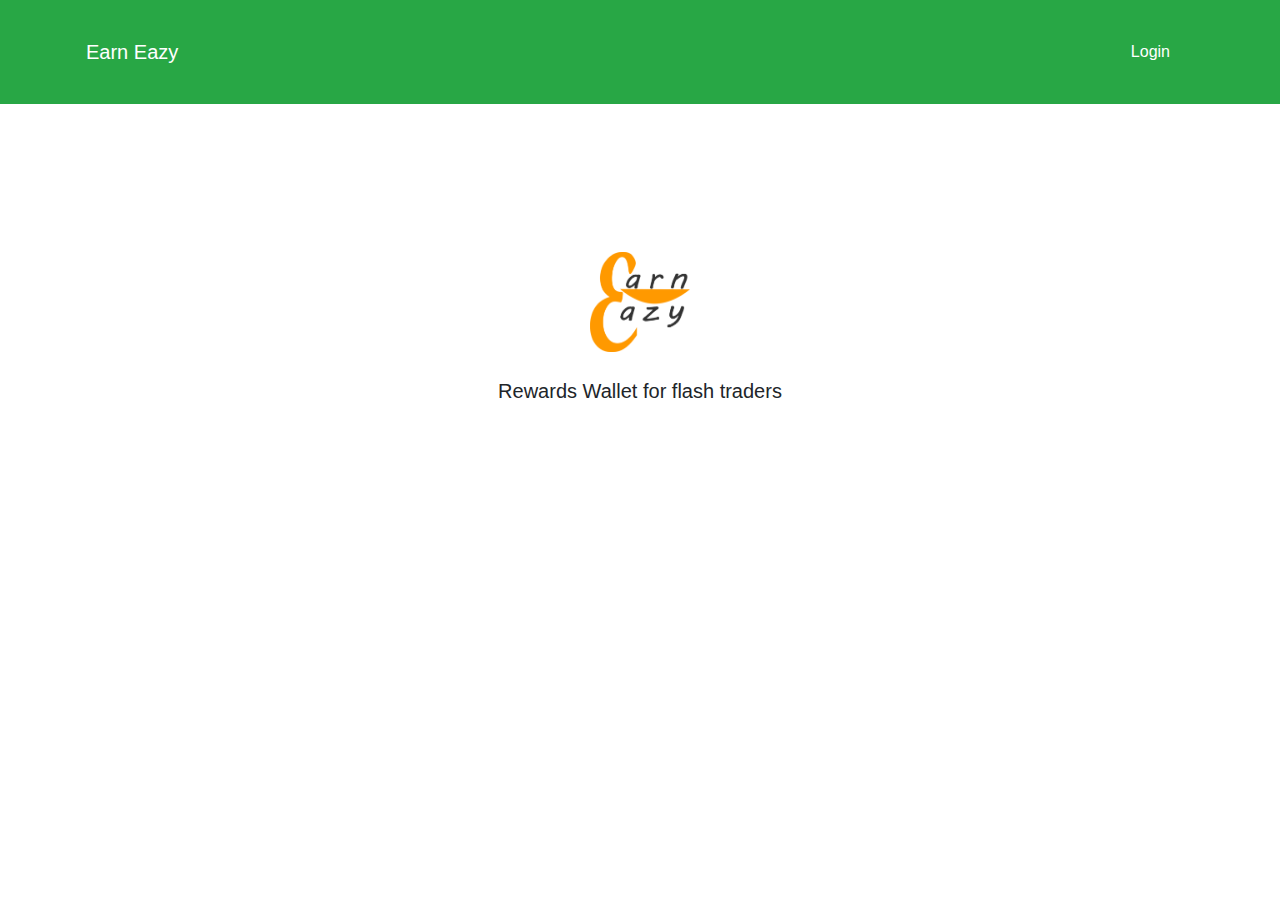
<file: index.html>
<!DOCTYPE html>
<html lang="en">

<head>

    <meta charset="utf-8">
    <meta name="viewport" content="width=device-width, initial-scale=1, shrink-to-fit=no">
    <meta name="description" content="">
    <meta name="author" content="">

    <title>Earn Eazy</title>

    <!-- Bootstrap core CSS -->
    <link rel="stylesheet" href="app.css">
    <link href="vendor/bootstrap/css/bootstrap.min.css" rel="stylesheet">

    <!-- Custom styles for this template -->

    <style>
        body {
            font-family: Arial, Helvetica, sans-serif;
        }

        @media (min-width: 992px) {
            body {
                padding-top: 56px;
            }
        }

        /* Full-width input fields */

        input[type=text],
        input[type=password] {
            width: 100%;
            padding: 12px 20px;
            margin: 8px 0;
            display: inline-block;
            border: 1px solid #ccc;
            box-sizing: border-box;
        }

        /* Set a style for all buttons */

        button {
            background-color: #4CAF50;
            color: white;
            padding: 14px 20px;
            margin: 8px 0;
            border: none;
            cursor: pointer;
            width: 100%;
        }

        button:hover {
            opacity: 0.8;
        }

        /* Extra styles for the cancel button */

        .cancelbtn {
            width: auto;
            padding: 10px 18px;
            background-color: #f44336;
        }

        /* Center the image and position the close button */

        .imgcontainer {
            text-align: center;
            margin: 24px 0 12px 0;
            position: relative;
        }

        img.avatar {
            width: 40%;
            border-radius: 50%;
        }

        .container {
            padding: 16px;
        }

        span.psw {
            float: right;
            padding-top: 16px;
        }

        /* The Modal (background) */

        .modal {
            display: none;
            /* Hidden by default */
            position: fixed;
            /* Stay in place */
            z-index: 1;
            /* Sit on top */
            left: 0;
            top: 0;
            width: 100%;
            /* Full width */
            height: 100%;
            /* Full height */
            overflow: auto;
            /* Enable scroll if needed */
            background-color: rgb(0, 0, 0);
            /* Fallback color */
            background-color: rgba(0, 0, 0, 0.4);
            /* Black w/ opacity */
            padding-top: 60px;
        }

        /* Modal Content/Box */

        .modal-content {
            background-color: #fefefe;
            margin: 5% auto 15% auto;
            /* 5% from the top, 15% from the bottom and centered */
            border: 1px solid #888;
            width: 80%;
            /* Could be more or less, depending on screen size */
        }

        /* The Close Button (x) */

        .close {
            position: absolute;
            right: 25px;
            top: 0;
            color: #000;
            font-size: 35px;
            font-weight: bold;
        }

        .close:hover,
        .close:focus {
            color: red;
            cursor: pointer;
        }

        /* Add Zoom Animation */

        .animate {
            -webkit-animation: animatezoom 0.6s;
            animation: animatezoom 0.6s
        }

        @-webkit-keyframes animatezoom {
            from {
                -webkit-transform: scale(0)
            }
            to {
                -webkit-transform: scale(1)
            }
        }

        @keyframes animatezoom {
            from {
                transform: scale(0)
            }
            to {
                transform: scale(1)
            }
        }

        /* Change styles for span and cancel button on extra small screens */

        @media screen and (max-width: 300px) {
            span.psw {
                display: block;
                float: none;
            }
            .cancelbtn {
                width: 100%;
            }
        }
    </style>

</head>

<body>

    <!-- Navigation -->
    <nav class="navbar navbar-expand-lg navbar-dark bg-success fixed-top">
        <div class="container">
            <a class="navbar-brand" href="#">Earn Eazy</a>
            <div class="navbar" id="navbarResponsive">
                <ul class="navbar-nav ml-auto">
                    <li class="nav-item active">
                        <a class="nav-link" onclick="document.getElementById('id01').style.display='block'">Login
                            <span class="sr-only">(current)</span>
                        </a>
                    </li>
                </ul>
            </div>
        </div>
    </nav>

    <!-- Page Content -->
    <div class="container">
        <div class="row">
            <div class="col-lg-12 text-center">
                <img id="logoImg" src="earneazy-Recovered.png" alt="">
                <br>
                <br>
                <p class="lead">Rewards Wallet for flash traders</p>
                <!-- <ul class="list-unstyled">
            <li>Bootstrap 4.1.1</li>
            <li>jQuery 3.3.1</li>
          </ul> -->
            </div>
        </div>
    </div>
    <div id="id01" class="modal">
        <br>
        <form class="modal-content animate" action="/account-page.html">

            <div class="container">
                <div class="form-group">
                    <label for="email">Email</label>
                    <input class="form-control item username" type="text" id="email">
                </div>
                <div class="form-group">
                    <label for="company">Company</label>
                    <input class="form-control company" type="text" id="Company">
                </div>
                <div class="form-group">
                    <label for="password">Password</label>
                    <input class="form-control password" type="password" id="password">
                </div>
                <div class="form-group">
                    <div class="form-check">
                        <input class="form-check-input" type="checkbox" id="checkbox">
                        <label class="form-check-label" for="checkbox">Remember me</label>
                    </div>
                </div>
                <button class="btn btn-success btn-block loginBtn" type="button">Log In</button>
            </div>
        </form>
    </div>

    <script>
        // Get the modal
        var modal = document.getElementById('id01');

        // When the user clicks anywhere outside of the modal, close it
        window.onclick = function (event) {
            if (event.target == modal) {
                modal.style.display = "none";
            }
        }
    </script>

    <!-- Bootstrap core JavaScript -->
    <script src="vendor/jquery/jquery.min.js"></script>
    <script src="vendor/bootstrap/js/bootstrap.bundle.min.js"></script>
    <script src="https://cdnjs.cloudflare.com/ajax/libs/jquery/3.2.1/jquery.min.js"></script>
    <script src="https://cdnjs.cloudflare.com/ajax/libs/twitter-bootstrap/4.1.0/js/bootstrap.bundle.min.js"></script>
    <script src="vendor/jquery/theme.js"></script>
    <script src='login.js'></script>
</body>

</html>
</file>
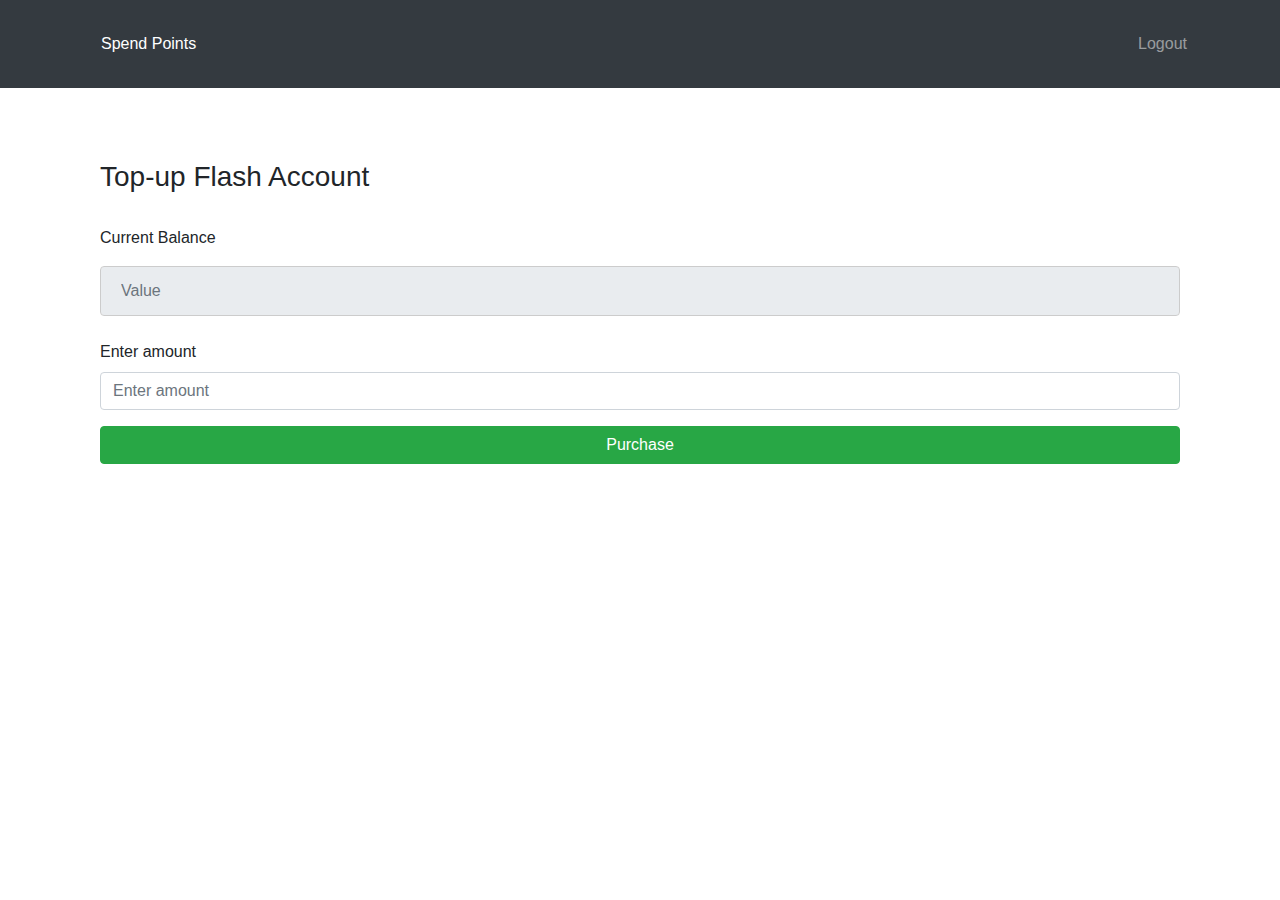
<file: account-page.html>
<!DOCTYPE html>
<html>

<head>
    <meta charset="utf-8">
    <meta name="viewport" content="width=device-width, initial-scale=1.0">
    <title>Payment - EarnZY</title>
    <link rel="stylesheet" href="app.css">
    <link rel="stylesheet" href="vendor/bootstrap/css/bootstrap.min.css">
    <link rel="stylesheet" href="https://fonts.googleapis.com/css?family=Montserrat:400,400i,700,700i,600,600i">

</head>

<body>
    <nav class="navbar navbar-light navbar-expand-lg fixed-top navbar-dark bg-dark clean-navbar">
        <div class="container">
            <!-- <li class="nav-item" role="presentation"> -->
            <a class="nav-link active" style="color: white" onclick="document.getElementById('pointsAvail').style.display='block'">Spend Points</a>
            <!-- </li> -->
            <div class="" id="navcol-1">
                <ul class="nav navbar-nav ml-auto">

                    <li class="nav-item" role="presentation">
                        <a class="nav-link" href="index.html">Logout</a>
                    </li>
                </ul>
            </div>
        </div>
    </nav>

    <main class="page payment-page">
        <section class="clean-block payment-form dark">
            <br>
            <br>
            <br>
            <div class="container">
                <form>
                    <div class="container">
                        <div class="form-group">
                            <h3>Top-up Flash Account</h3>
                            <br>
                            <label for="balance">Current Balance</label>
                            <input class="form-control item username" type="text" readonly placeholder="Value" id="currentBalance">
                        </div>
                        <div class="form-group">
                            <label for="Amount">Enter amount</label>
                            <input class="form-control Amount" id="amount" placeholder="Enter amount" type="number" value="">
                        </div>
                        <div class="form-group">
                            <button class="btn btn-success btn-block submitBtn" id="proceed" type="button">Purchase</button>
                        </div>

                    </div>
                </form>
                <div id="pointsAvail" class="modal">
                    <form class="modal-content animate">

                        <div class="container">
                            <div class="form-group">
                                <h3>Spend Rehive Points</h3>
                                <br>
                                <label for="balance">Points avalaible</label>
                                <input class="form-control item username" type="text" readonly id="pointsAvailable">
                            </div>
                            <div class="form-group">
                                <label for="Amount">Enter amount</label>
                                <input class="form-control Amount" id="numPoints" placeholder="Enter amount" type="number" value="">ZAR
                            </div>
                            <div class="form-group">
                                <button class="btn btn-success btn-block submitBtn" id="usePoints" type="button">Purchase</button>
                            </div>
                    </form>
                    </div>




        </section>
    </main>
    <script src="vendor/jquery/jquery.min.js"></script>
    <script src="vendor/bootstrap/js/bootstrap.bundle.min.js"></script>
    <script src="https://cdnjs.cloudflare.com/ajax/libs/jquery/3.2.1/jquery.min.js"></script>
    <script src="https://cdnjs.cloudflare.com/ajax/libs/twitter-bootstrap/4.1.0/js/bootstrap.bundle.min.js"></script>
    <script src="vendor/jquery/theme.js"></script>
    <script>

        // var list = document.querySelector('#list');
        let balance = document.getElementById('currentBalance')
        let avalaiblePt = document.getElementById('pointsAvailable')
        let numPoints = document.getElementById('numPoints')


        var amounts = document.querySelector('#amount');
        var spendPoints = document.querySelector('#usePoints')
        var proceed = document.querySelector('#proceed');
        var aut = 'token ' + localStorage.getItem('token');
        var email = localStorage.getItem('email')
        console.log(aut);
        console.log(email);

        function selectedvalue() {
            var amountValue = (amounts.value) * 0.01;
            var currencyValue = "ZAR";
            var queryObj = {
                amount: amountValue.toFixed(0),
                currency: currencyValue
            }
            console.log(JSON.stringify(queryObj))
            $.ajax({
                url: 'https://api.rehive.com/3/transactions/credit/',
                type: 'POST', // <<- the method that we using
                data: JSON.stringify(queryObj), // <<- JSON of our request obj
                headers: {
                    "Content-Type": 'application/json',
                    "Authorization": aut
                },
                fail: function (xhr, textStatus, errorThrown) {

                    console.log(errorThrown, textStatus, xhr); //  <<- log any http errors to the console
                    return false;
                }
            }).done(function (results) {

                console.log(results);

            });
        };

        function sendToflash() {
            var amountValue = amounts.value;
            // var accontValue = account.value;
            // var listValue = list.value;
            var flashObj = {
                amount: amountValue,
                email: email
            }
            console.log(JSON.stringify(flashObj))
            $.ajax({
                url: 'https://flashbackend.herokuapp.com/account',
                type: 'POST', // <<- the method that we using
                data: JSON.stringify(flashObj), // <<- JSON of our request obj
                headers: {
                    "Content-Type": 'application/json',
                    "Authorization": aut
                },
                fail: function (xhr, textStatus, errorThrown) {

                    console.log(errorThrown, textStatus, xhr); //  <<- log any http errors to the console
                    return false;
                }
            }).done(function (results) {

                console.log(results);

            });
        };

        proceed.addEventListener('click', function () {
            selectedvalue();
            sendToflash();
            traderBalance();
            pointsLeft();
        })

        //Deduct points
        spendPoints.addEventListener('click', () => {
            var debitUser = {

                amount: numPoints.value,
                currency: "ZAR",

            }
            $.ajax({
                url: 'https://api.rehive.com/3/transactions/debit/', // "http://localhost:3001/login", // <<- ScanZone API token service
                type: 'POST', // <<- the method that we using
                data: JSON.stringify(debitUser),
                headers: {
                    'Content-Type': 'application/json',
                    'Authorization': 'token ' + localStorage.getItem('token')
                },

                fail: function (xhr, textStatus, errorThrown) {

                    console.log(errorThrown, textStatus, xhr); //  <<- log any http errors to the console
                    return false;
                }
            }).done(function (results, textStatus, xhr, auth) {
                console.log(results);
                //  self.messageBox("Purchased successfully")

                if (results.status == "success") {

                }
            });
            pointsLeft();
        })

        //Get Avalable points
        var pointsLeft = () => {
            $.ajax({
                url: 'https://api.rehive.com/3/accounts/', // "http://localhost:3001/login", // <<- ScanZone API token service
                type: 'GET', // <<- the method that we using
                headers: {
                    'Content-Type': 'application/json',
                    'Authorization': 'token ' + localStorage.getItem('token'),
                    'refernce': 'ZAR'
                },

                fail: function (xhr, textStatus, errorThrown) {

                    console.log(errorThrown, textStatus, xhr); //  <<- log any http errors to the console
                    return false;
                }
            }).done(function (results, textStatus, xhr, auth) {
                console.log(results.data.results[0].currencies[0].available_balance)

                if (results.status == "success") {
                    //set token in local storage
                    avalaiblePt.value = results.data.results[0].currencies[0].available_balance;
                    // localStorage.setItem('Curr', results.data.user.currency.code);


                    // localStorage.setItem('username', results.username);

                }
            });
        }
        pointsLeft();

        //Getting trader balance
        let obj = {
            email: email
        }
        var traderBalance = () => {
            $.ajax({
                url: 'https://flashbackend.herokuapp.com/account',
                type: 'POST', // <<- the method that we using
                data: JSON.stringify(obj), // <<- JSON of our request obj
                headers: {
                    "Content-Type": 'application/json',
                    "Authorization": aut
                },
                fail: function (xhr, textStatus, errorThrown) {

                    console.log(errorThrown, textStatus, xhr); //  <<- log any http errors to the console
                    return false;
                }
            }).done(function (results) {

                balance.value = results.amount

            });
        }
        traderBalance();
        pointsLeft();
        // Get the modal
        var modal = document.getElementById('pointsAvail');

        // When the user clicks anywhere outside of the modal, close it
        window.onclick = function (event) {
            if (event.target == modal) {
                modal.style.display = "none";
            }
        }
    </script>

</body>

</html>
</file>
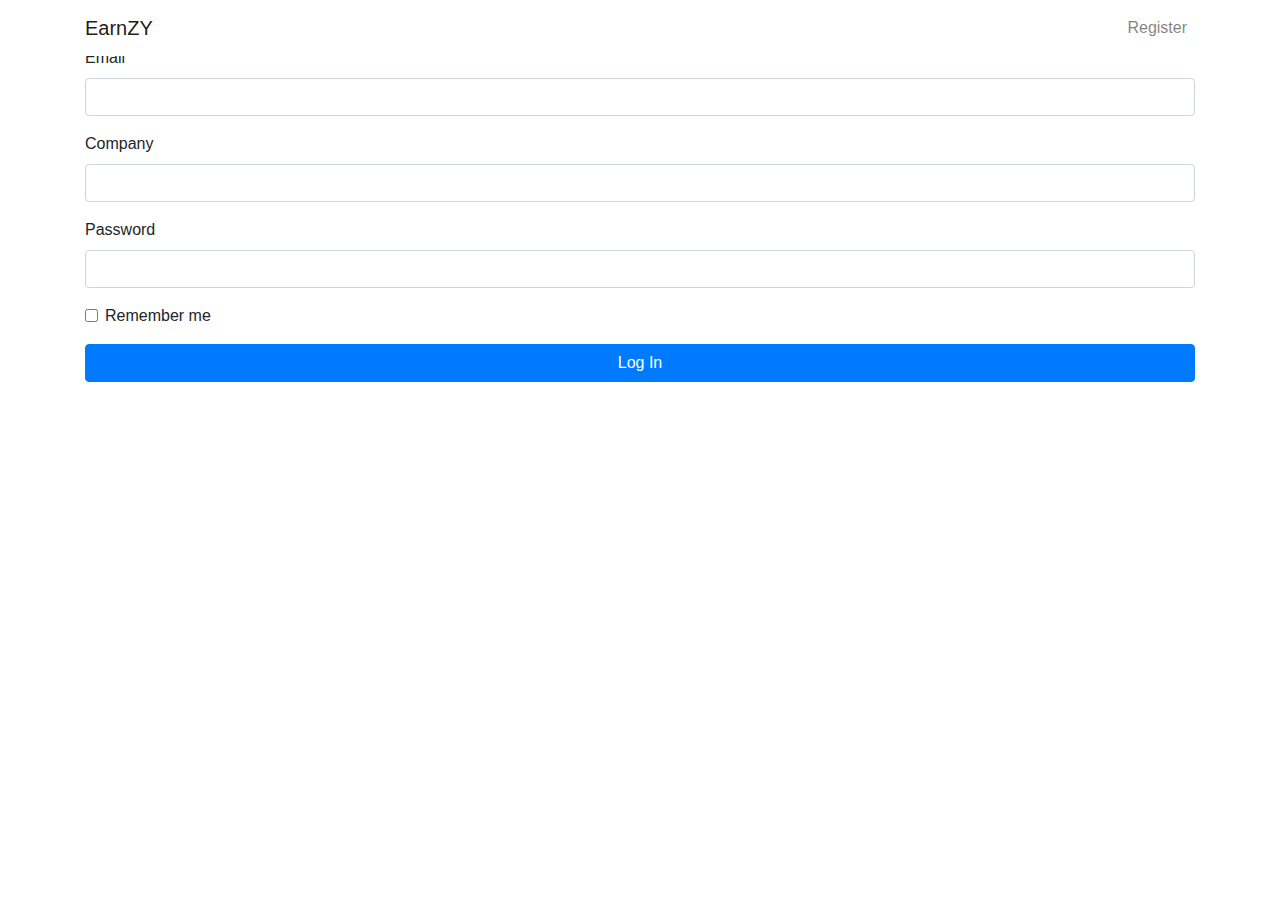
<file: login.html>
<!DOCTYPE html>
<html>

<head>
    <meta charset="utf-8">
    <meta name="viewport" content="width=device-width, initial-scale=1.0">
    <title>Login - EarnZY</title>
    <link rel="stylesheet" href="vendor/bootstrap/css/bootstrap.min.css">
    <link rel="stylesheet" href="https://fonts.googleapis.com/css?family=Montserrat:400,400i,700,700i,600,600i">
</head>

<body>
    <nav class="navbar navbar-light navbar-expand-lg fixed-top bg-white clean-navbar">
        <div class="container"><a class="navbar-brand logo" href="#">EarnZY</a><button class="navbar-toggler" data-toggle="collapse" data-target="#navcol-1"><span class="sr-only">Toggle navigation</span><span class="navbar-toggler-icon"></span></button>
            <div class="collapse navbar-collapse"
                id="navcol-1">
                <ul class="nav navbar-nav ml-auto">
                    <li class="nav-item" role="presentation"><a class="nav-link" href="registration.html">Register</a></li>
                </ul>
            </div>
        </div>
    </nav>
    <main class="page login-page">
        <section class="clean-block clean-form dark">
            <div class="container">
                <div class="block-heading">
                    <h2 class="text-info">Log In</h2>
                </div>
                <form action="payment-page.html" class="logins">
                    <div class="form-group"><label for="email">Email</label><input class="form-control item username" type="text" id="email"></div>
                    <div class="form-group"><label for="company">Company</label><input class="form-control company" type="text" id="Company"></div>                    
                    <div class="form-group"><label for="password">Password</label><input class="form-control password" type="password" id="password"></div>
                    <div class="form-group">
                        <div class="form-check"><input class="form-check-input" type="checkbox" id="checkbox"><label class="form-check-label" for="checkbox">Remember me</label></div>
                    </div><button class="btn btn-primary btn-block loginBtn" type="button">Log In</button>
                </form>
            </div>
        </section>
    </main>
    <script src="https://cdnjs.cloudflare.com/ajax/libs/jquery/3.2.1/jquery.min.js"></script>
    <script src="https://cdnjs.cloudflare.com/ajax/libs/twitter-bootstrap/4.1.0/js/bootstrap.bundle.min.js"></script>
    <script src="vendor/jquery/theme.js"></script>
    <script src='login.js'></script>
</body>

</html>
</file>
<file: app.css>
/* body {font-family: Arial, Helvetica, sans-serif;} */
@media (min-width: 992px) {
      body {
        padding-top: 56px;
      }
    }

    #logoImg{
        height: 100px;
    width: 100px;
    margin-top: 180px;
    }
/* Full-width input fields */
input[type=text], input[type=password] {
    width: 100%;
    padding: 12px 20px;
    margin: 8px 0;
    display: inline-block;
    border: 1px solid #ccc;
    box-sizing: border-box;
}

/* Set a style for all buttons */
submitBtn {
    background-color: #4CAF50;
    color: white;
    padding: 14px 20px;
    margin: 8px 0;
    border: none;
    cursor: pointer;
    width: 100%;
}

submitBtn:hover {
    opacity: 0.8;
}

/* Extra styles for the cancel button */
.cancelbtn {
    width: auto;
    padding: 10px 18px;
    background-color: #f44336;
}

/* Center the image and position the close button */
.imgcontainer {
    text-align: center;
    margin: 24px 0 12px 0;
    position: relative;
}

img.avatar {
    width: 40%;
    border-radius: 50%;
}

.container {
    padding: 16px;
}

span.psw {
    float: right;
    padding-top: 16px;
}

/* The Modal (background) */
.modal {
    display: none; /* Hidden by default */
    position: fixed; /* Stay in place */
    z-index: 1; /* Sit on top */
    left: 0;
    top: 0;
    width: 100%; /* Full width */
    height: 100%; /* Full height */
    overflow: auto; /* Enable scroll if needed */
    background-color: rgb(0,0,0); /* Fallback color */
    background-color: rgba(0,0,0,0.4); /* Black w/ opacity */
    padding-top: 60px;
}

/* Modal Content/Box */
.modal-content {
    background-color: #fefefe;
    margin: 5% auto 15% auto; /* 5% from the top, 15% from the bottom and centered */
    border: 1px solid #888;
    width: 80%; /* Could be more or less, depending on screen size */
}

/* The Close Button (x) */
.close {
    position: absolute;
    right: 25px;
    top: 0;
    color: #000;
    font-size: 35px;
    font-weight: bold;
}

.close:hover,
.close:focus {
    color: red;
    cursor: pointer;
}

/* Add Zoom Animation */
.animate {
    -webkit-animation: animatezoom 0.6s;
    animation: animatezoom 0.6s
}

@-webkit-keyframes animatezoom {
    from {-webkit-transform: scale(0)} 
    to {-webkit-transform: scale(1)}
}
    
@keyframes animatezoom {
    from {transform: scale(0)} 
    to {transform: scale(1)}
}

/* Change styles for span and cancel button on extra small screens */
@media screen and (max-width: 300px) {
    span.psw {
       display: block;
       float: none;
    }
    .cancelbtn {
       width: 100%;
    }
}
</file>
